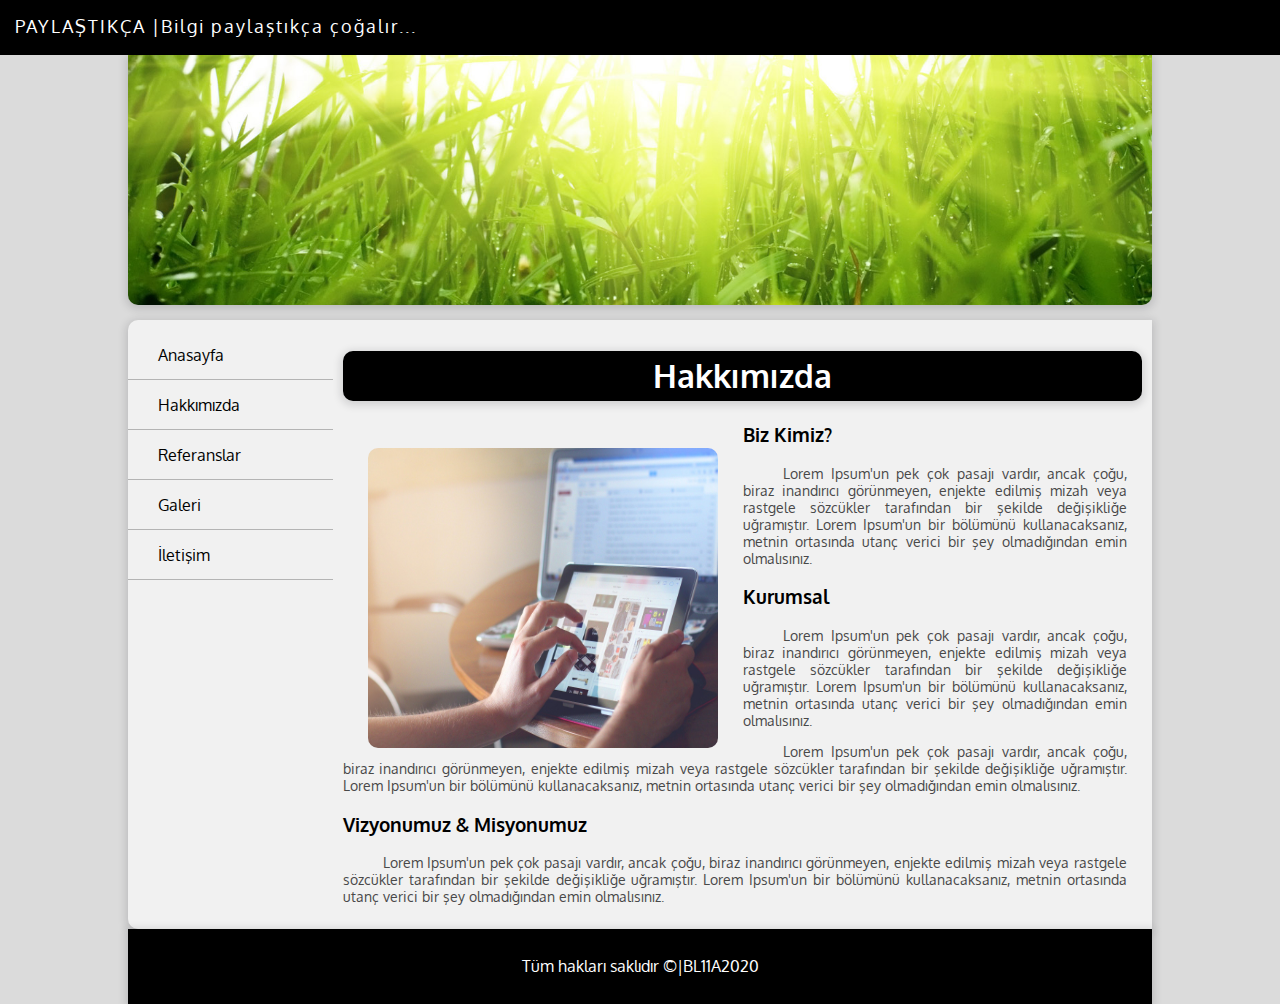
<file: hakkimizda.html>
<!doctype html>
<html>
<head>
<meta charset="utf-8">
<title>HAKKIMIZDA</title>
<link href="still css.css" type="text/css" rel="stylesheet">
<link rel="preconnect" href="https://fonts.gstatic.com">
<link href="https://fonts.googleapis.com/css2?family=Oxygen:wght@300&display=swap" rel="stylesheet">
<link rel="stylesheet" href="https://use.fontawesome.com/releases/v5.0.13/css/all.css" integrity="sha384-DNOHZ68U8hZfKXOrtjWvjxusGo9WQnrNx2sqG0tfsghAvtVlRW3tvkXWZh58N9jp" crossorigin="anonymous">
</head>

<body>
<div id="ustmenu">
<font>PAYLAŞTIKÇA |<span>Bilgi paylaştıkça çoğalır...</span></font>
<i class="fas fa-search"></i>
<i class="fab fa-google-plus-square"></i>
<i class="fab fa-facebook"></i>
<i class="fab fa-twitter"></i>
<i class="fab fa-instagram"></i>
</div>
<div id="icerik">
<header><img id="resimbanner" img src="img/banner1.jpg"></header>
<section>
<nav>
<ul>
<li><a href="index.html"><i class="fas fa-home"></i>Anasayfa</a></li>
<li><a href="hakkimizda.html"><i class="fas fa-user-tie"></i>Hakkımızda</a></li>
<li><a href="referanslar.html"><i class="fas fa-asterisk"></i>Referanslar</a></li>
<li><a href="galeri.html"><i class="fas fa-image"></i>Galeri</a></li>
<li><a href="iletişim.html"><i class="fas fa-address-card"></i>İletişim</a></li>
</ul>
</nav>
<main>
<h1>Hakkımızda</h1>
<img id="hakkimizdaresim" src="img/r5.jpg">
<h3>Biz Kimiz?</h3>
<p class="hakkimizdatext">
Lorem Ipsum'un pek çok pasajı vardır, ancak çoğu, biraz inandırıcı görünmeyen, enjekte edilmiş mizah veya rastgele sözcükler tarafından bir şekilde değişikliğe uğramıştır. Lorem Ipsum'un bir bölümünü kullanacaksanız, metnin ortasında utanç verici bir şey olmadığından emin olmalısınız.
</p>
<h3>Kurumsal</h3>
<p class="hakkimizdatext">
Lorem Ipsum'un pek çok pasajı vardır, ancak çoğu, biraz inandırıcı görünmeyen, enjekte edilmiş mizah veya rastgele sözcükler tarafından bir şekilde değişikliğe uğramıştır. Lorem Ipsum'un bir bölümünü kullanacaksanız, metnin ortasında utanç verici bir şey olmadığından emin olmalısınız.
</p>
<p class="hakkimizdatext">
Lorem Ipsum'un pek çok pasajı vardır, ancak çoğu, biraz inandırıcı görünmeyen, enjekte edilmiş mizah veya rastgele sözcükler tarafından bir şekilde değişikliğe uğramıştır. Lorem Ipsum'un bir bölümünü kullanacaksanız, metnin ortasında utanç verici bir şey olmadığından emin olmalısınız.
</p>
<h3>Vizyonumuz & Misyonumuz</h3>
<p class="hakkimizdatext">
Lorem Ipsum'un pek çok pasajı vardır, ancak çoğu, biraz inandırıcı görünmeyen, enjekte edilmiş mizah veya rastgele sözcükler tarafından bir şekilde değişikliğe uğramıştır. Lorem Ipsum'un bir bölümünü kullanacaksanız, metnin ortasında utanç verici bir şey olmadığından emin olmalısınız.
</p>
</main>
</section>
<footer>Tüm hakları saklıdır &copy;|BL11A2020 </footer>
</body>
</html>
</file>
<file: still css.css>
@charset "utf-8";
/* CSS Document */
*{
	box-sizing:border-box;
	}
body{
	margin:0;
	padding:0;
	background-color:#dbdbdb;
	font-family: 'Oxygen', sans-serif;
	}
#ustmenu{
	background-color:#000;
	color:#FFF;
	height:55px;
	width:100%;
	font-size:18px;
	text-align:center;
	padding:15px;
	position:sticky;
	top:0;
	z-index:1;}
font{
	float:left;
	letter-spacing:2px;}
#ustmenu i{
	float:right;
	margin-right:15px;
	}
#ustmenu i:hover{
	opacity:.8;}
#icerik{
	width:80%;
	height:auto;
	margin:auto;}
header{
	height:250px;
	width:100%;
	margin-bottom:15px;}
#resimbanner{
	width:100%;
	height:250px;
	border-bottom-left-radius:10px;
	border-bottom-right-radius:10px;
	box-shadow:0 2px 8px 2px rgba(20,23,28,.15);}
section{
	width:100%;
	height:auto;
	background-color:#F1f1F1;
	border-top-left-radius:10px;
	border-bottom-left-radius:10px;
	box-shadow:0 2px 8px 2px rgba(20,23,28,.15);
	overflow:auto;
	}
nav{
	width:20%;
	height:auto;
	margin-top:10px;
	float:left;
	}
nav ul{
	margin:0;
	padding:0px;
	height:100%;
	width:auto;
	}
nav ul li{
	list-style-type:none;
	}
nav ul li a{
	text-decoration:none;
	height:50px;
	color:#000;
	display:block;
	border-bottom:1px solid #b4b4b4;
	line-height:50px;
	padding-left:20px;}
nav ul li a:hover{
	background-color:#adadad;
	color:#FFF;}
nav i{
	margin-right:10px;}
main{
	width:80%;
	height:auto;
	padding:10px;
	float:left;}
.kutu{
	width:48%;
	height:auto;
	border-radius:10px;
	box-shadow:0 2px 8px 2px rgba(20,23,28,.15);
	margin-right:15px;
	margin-bottom:15px;
	display:inline-block;}
.kuturesim{
	width:100%;
	border-top-left-radius:10px;
	border-top-right-radius:10px;
	transition:opacity .8s;
	}
.kuturesim:hover{
	opacity:.6;}
h5{
	color:#626262;
	margin:10px;}
.kututext{
	color:#595959;
	margin:10px;
	text-align:justify;
	}
.btndevam:link{
	display:block;
	width:120px;
	height:40px;
	background-color:#06f;
	border-radius:10px;
	color:white;
	text-decoration:none;
	margin:15px;
	line-height:40px;
	text-align:center;
	}
.btndevam:hover{
	opacity:.8;}
footer{
	width:100%;
	height:75px;
	background-color:black;
	color:white;
	box-shadow:0 2px 8px 2px rgba(20,23,28,.15);
	text-align:center;
	line-height:75px;
	}
h1{
	background-color:black;
	color:white;
	height:50px;
	border-radius:10px;
	text-align:center;
	line-height:50px;
	box-shadow:0 2px 8px 2px rgba(20,23,28,.15);}
#hakkimizdaresim{
	width:350px;
	height:300px;
	border-radius:10px;
	float:left;
	margin:0 10px;
	transition:opacity .8s;
	margin:25px;
	margin-bottom:10px;
	}
#hakkimizdaresim:hover{
	opacity:.6;}
.hakkimizdatext{
	font-size:14px;
	margin-right:15px;
	text-indent:40px;
	text-align:justify;
	color:#494949;}
#referans{
	width:30%;
	height:300px;
	background-color:#FFF;
	border-radius:5px;
	box-shadow:0 2px 8px 2px rgba(20,23,28,.15);
	float:left;
	margin:10px;
	}
.referansresim{
	width:100%;
	height:180px;
	border-top-left-radius:5px;
	border-top-right-radius:5px;
	opacity:.6;
	transition:opacity .8s;
		}
.referansresim:hover{
	opacity:1;}
.referansbaslik{
	text-align:center;
	font-size:20px;
	background-color:#f1f1f1;
	width:100%;
	height:45px;
	color:black;
	line-height:45px;
	margin-top:0;
	}
.referanstext{
	text-align:center;}
.galeriresim{
	width:22%;
	height:200px;
	border-radius:5px;
	box-shadow:0 2px 8px 2px rgba(20,23,28,.15);
	opacity:.8;
	transition:all .8s;
	margin:10px;
	}
.galeriresim:hover{
	opacity:1;
	border:5px solid white;
	}
.link{
	text-decoration:none;}
iframe{
	width:98%;
	height:350px;
	margin:10px;
	border:0;
	border-radius:5px;
	box-shadow:0 2px 8px 2px rgba(20,23,28,.15);}
#adres{
	width:98%;
	height:350px;
	border-bottom-left-radius:5px;
	border-bottom-right-radius:5px;
	border:1px solid #d8d8d8;
	padding:10px;
	box-shadow:0 2px 8px 2px rgba(20,23,28,.15);
	}
.iletisim{
	display:block;
	text-align:center;
	font-size:16px;
	letter-spacing:1.5px;
	padding-top:20px;
	margin-top:10px;}
</file>
